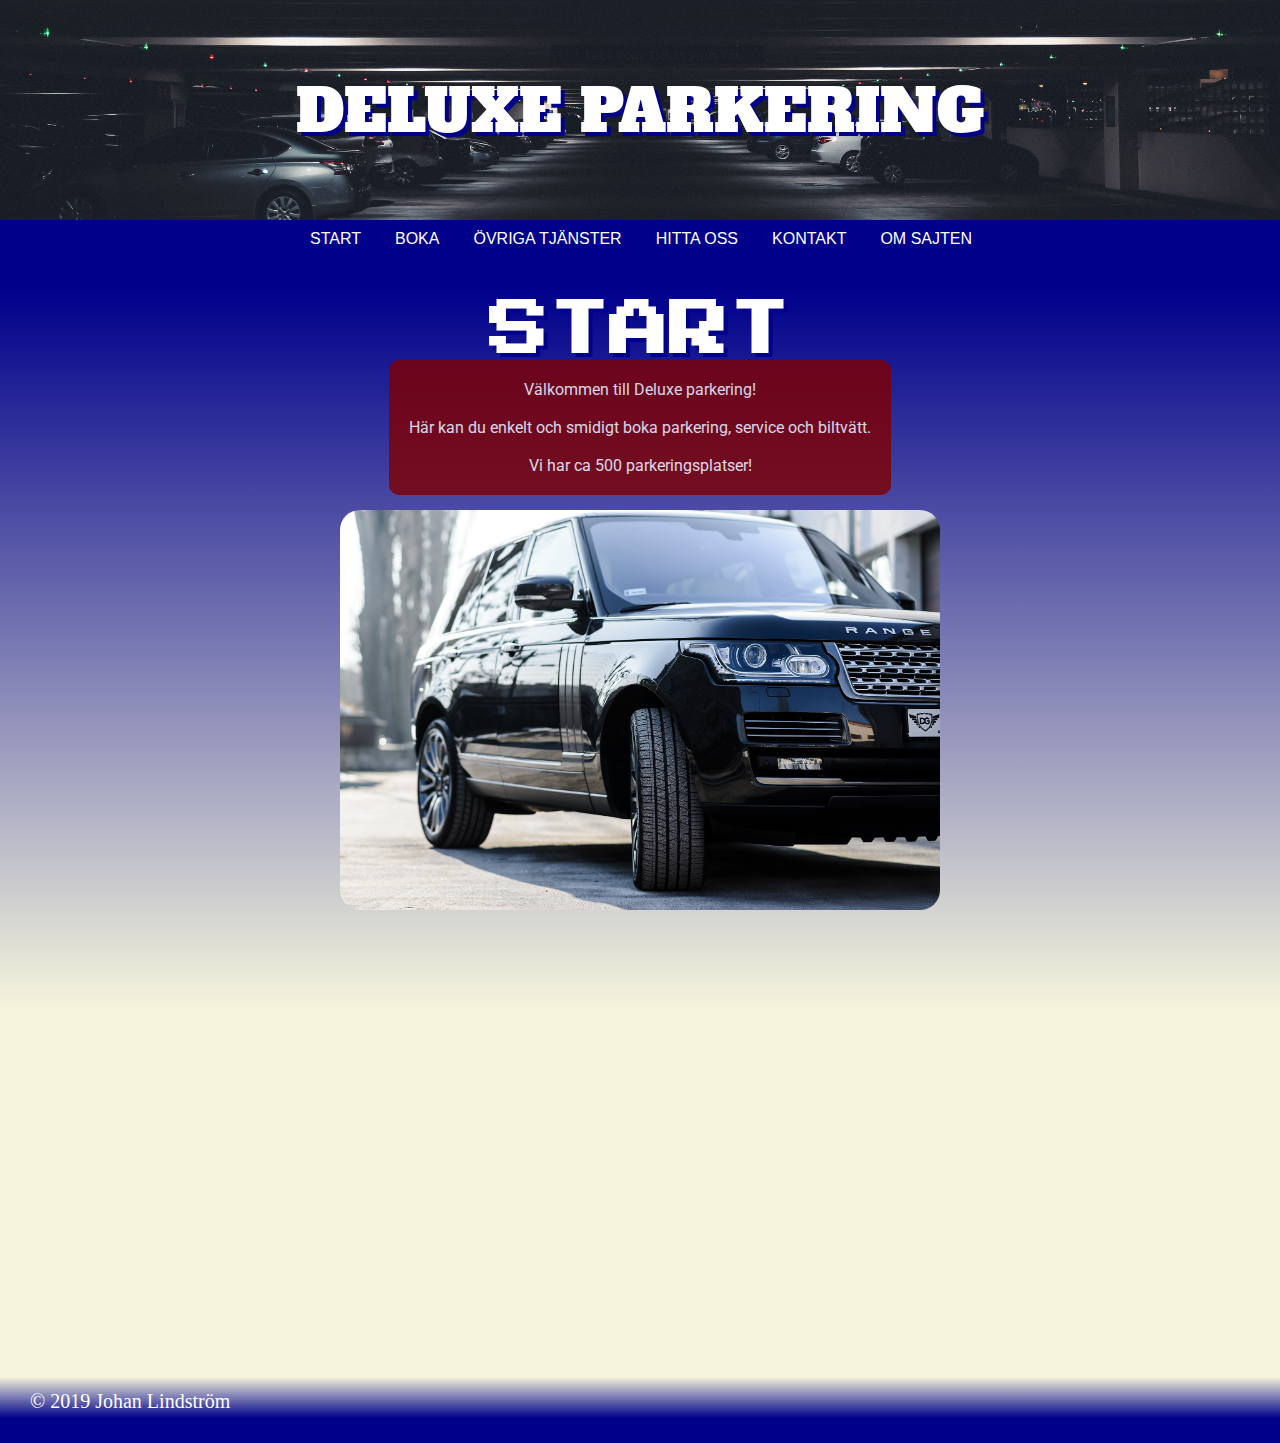
<file: index.html>
<!DOCTYPE html>
<html lang="sv">
    <head>
        <title> Deluxe Parkering </title>
        <link rel="stylesheet" type="text/css" href="style.css"/>
        <link href="https://fonts.googleapis.com/css?family=Roboto&display=swap" rel="stylesheet">
        <link href="https://fonts.googleapis.com/css?family=Alfa+Slab+One&display=swap" rel="stylesheet">
        <link href="https://fonts.googleapis.com/css?family=Press+Start+2P&display=swap" rel="stylesheet">
        <meta charset="UTF-8">

    </head>
    <body>
        <header>Deluxe parkering</header>
            <nav class="navbar">
                <ul class="active">
                    <li><a href="index.html">Start</a> </li>
                    <li><a href="boka.html">Boka</a> </li>
                    <li><a href="ovrigt.html">Övriga tjänster</a></li>
                    <li><a href="hitta.html">Hitta oss</a></li>
                    <li><a href="kontakt.html">Kontakt</a></li>
                    <li><a href="info.html">Om sajten</a></li>
                </ul>
            </nav>
        
        <section class="content">
            <div class="title">    
                <h1>Start</h1>
            </div>
            <div class="container">
                <p class="text">Välkommen till Deluxe parkering! <br><br> Här kan du enkelt och smidigt boka parkering, service och biltvätt. <br><br> Vi har ca 500 parkeringsplatser!</p>
            </div>
            <div class="carcontainer">
                    <img class="rangerover" src="pictures/range-rover.jpg" alt="Picture of a range rover" width="600" height="400">
            </div>
        </section>

        <footer>© 2019 Johan Lindström</footer>

    </body>

</html>
</file>
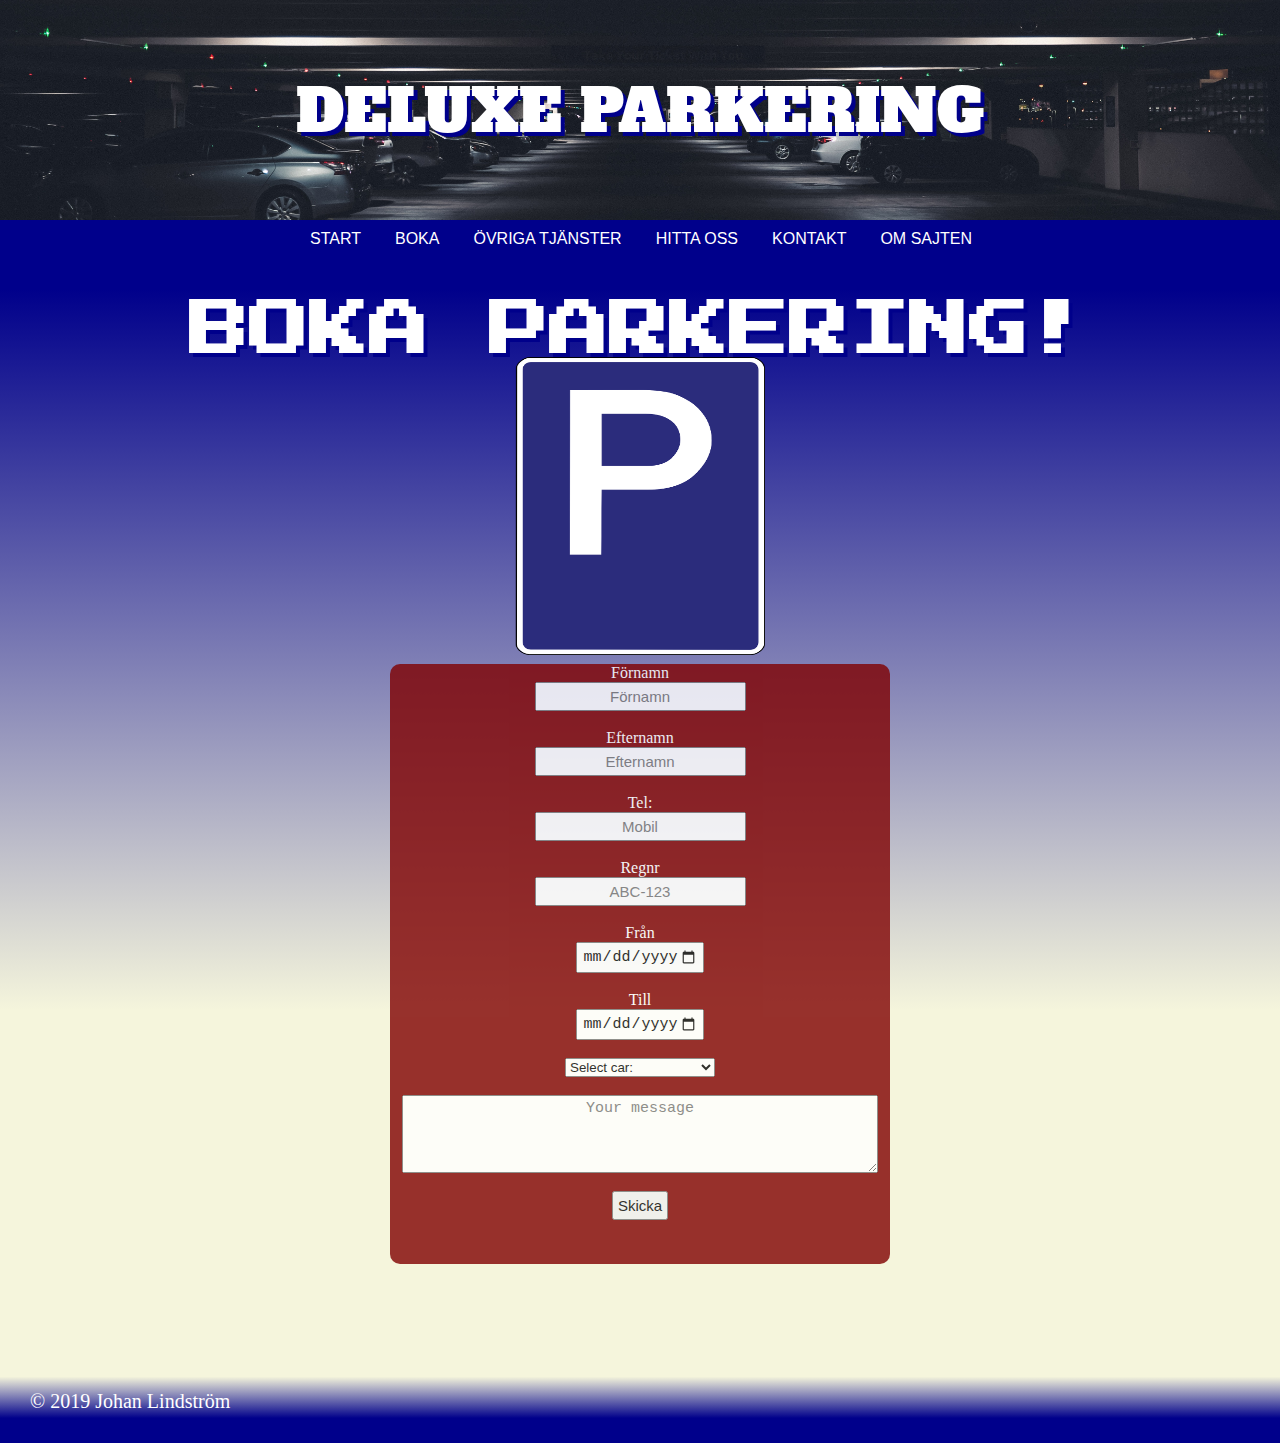
<file: boka.html>
<!DOCTYPE html>
<html lang="sv">
    <head>
        <title> Deluxe Parkering </title>
        <link rel="stylesheet" type="text/css" href="style.css"/>
        <link href="https://fonts.googleapis.com/css?family=Roboto&display=swap" rel="stylesheet">
        <link href="https://fonts.googleapis.com/css?family=Alfa+Slab+One&display=swap" rel="stylesheet">
        <link href="https://fonts.googleapis.com/css?family=Press+Start+2P&display=swap" rel="stylesheet">
        <meta charset="UTF-8">
    </head>
    <body>
        <header>
            Deluxe parkering
        </header>
        
        <nav>
            <ul class="active">
                <li><a href="index.html">Start</a> </li>
                <li><a href="boka.html">Boka</a> </li>
                <li><a href="ovrigt.html">Övriga tjänster</a></li>
                <li><a href="hitta.html">Hitta oss</a></li>
                <li><a href="kontakt.html">Kontakt</a></li>
                <li><a href="info.html">Om sajten</a></li>
            </ul>
        </nav>
        
        <section class="content">

            <div class="title">    
                <h1>Boka parkering!</h1>
            </div>
                    
            <div class="container">                    
                <div class="parkingcontainer">
                    <img src="pictures/parkingsign.png" alt="parking sign" width="250" height="300">
                </div>
            </div>
            <div class="form">
                Förnamn<input type="text" placeholder="Förnamn"><br> 
                Efternamn<input type="text" placeholder="Efternamn"><br>

                Tel:<input name="text" type="tel" placeholder="Mobil" maxlength="10"><br>

                Regnr<input name="text" type="text" placeholder="ABC-123" maxlength="6" ><br>

                Från<input name="date" type="date" min="2019-01-01" max="2020-07-31"><br>

                Till<input name="date" type="date" min="2019-01-01" max="2020-07-31"><br>
                
                <select style="width:150px;">
                        <option value="0">Select car:</option>
                        <option value="1">Audi</option>
                        <option value="2">BMW</option>
                        <option value="3">Citroen</option>
                        <option value="4">Ford</option>
                        <option value="5">Honda</option>
                        <option value="6">Jaguar</option>
                        <option value="7">Land Rover</option>
                        <option value="8">Mercedes</option>
                        <option value="9">Mini</option>
                        <option value="10">Nissan</option>
                        <option value="11">Toyota</option>
                        <option value="12">Volvo</option>
                </select><br><br>                    

                <textarea name="message" placeholder="Your message" rows="4" cols="50"></textarea><br>

                <button type="submit" value="Skicka">Skicka</button>   
            </div>
        </section>

        <footer>© 2019 Johan Lindström</footer>

    </body>

</html>
</file>
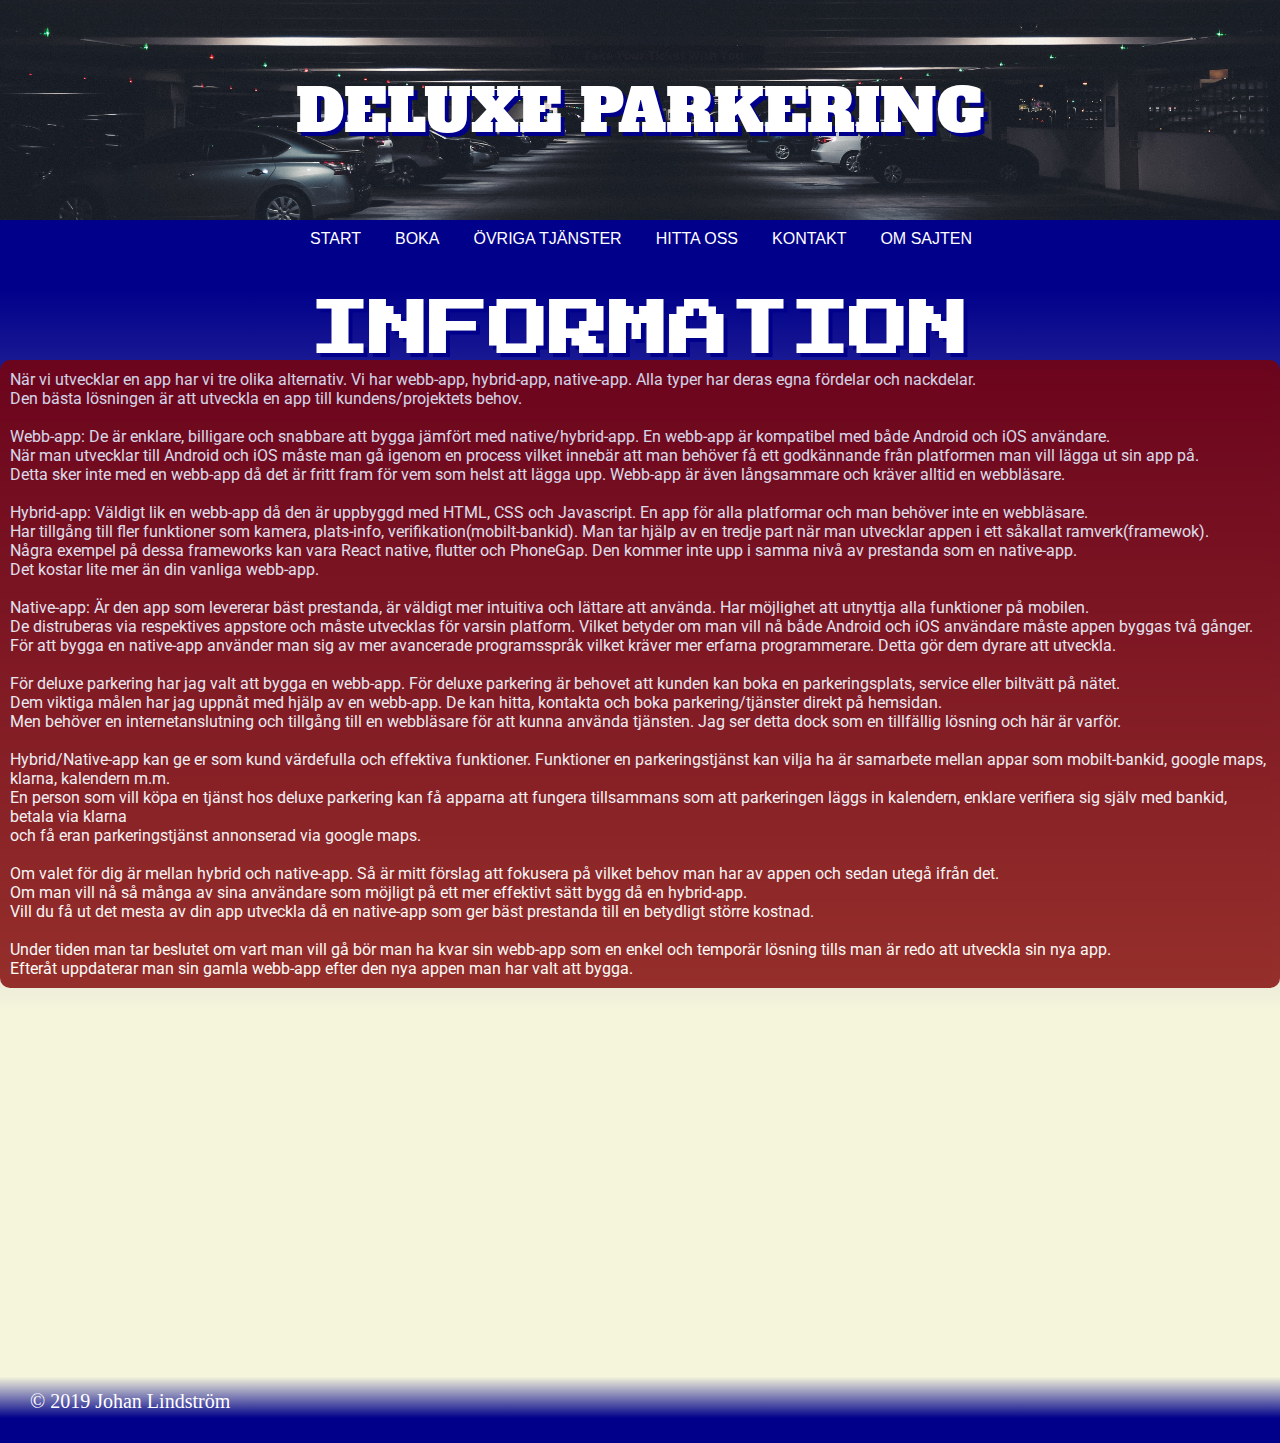
<file: info.html>
<!DOCTYPE html>
<html lang="sv">
    <head>
        <title> Deluxe Parkering </title>
        <link rel="stylesheet" type="text/css" href="style.css"/>
        <link href="https://fonts.googleapis.com/css?family=Roboto&display=swap" rel="stylesheet">
        <link href="https://fonts.googleapis.com/css?family=Alfa+Slab+One&display=swap" rel="stylesheet">
        <link href="https://fonts.googleapis.com/css?family=Press+Start+2P&display=swap" rel="stylesheet">
        <meta charset="UTF-8">

    </head>
    <body>
        <header>Deluxe parkering</header>
        <nav>
            <ul class="active">
                <li><a href="index.html">Start</a> </li>
                <li><a href="boka.html">Boka</a> </li>
                <li><a href="ovrigt.html">Övriga tjänster</a></li>
                <li><a href="hitta.html">Hitta oss</a></li>
                <li><a href="kontakt.html">Kontakt</a></li>
                <li><a href="info.html">Om sajten</a></li>
            </ul>
        </nav>

        <section class="content">
            
                <div class="title">    
                        <h1>Information</h1>
                    </div>
                    <div class="container">
                        <p class="info" > När vi utvecklar en app har vi tre olika alternativ. Vi har webb-app, hybrid-app, native-app.
                            Alla typer har deras egna fördelar och nackdelar.<br> Den bästa lösningen är att utveckla en app till kundens/projektets behov.
                            <br><br>
                            Webb-app:
                            De är enklare, billigare och snabbare att bygga jämfört med native/hybrid-app. En webb-app är kompatibel med både Android och iOS användare. <br>
                            När man utvecklar till Android och iOS måste man gå igenom en process vilket innebär att man behöver få ett godkännande från platformen man vill lägga ut sin app på.<br>
                            Detta sker inte med en webb-app då det är fritt fram för vem som helst att lägga upp. Webb-app är även långsammare och kräver alltid en webbläsare.
                            <br><br>
                            Hybrid-app:
                            Väldigt lik en webb-app då den är uppbyggd med HTML, CSS och Javascript. En app för alla platformar och man behöver inte en webbläsare.<br>
                            Har tillgång till fler funktioner som kamera, plats-info, verifikation(mobilt-bankid). Man tar hjälp av en tredje part när man utvecklar appen i ett såkallat ramverk(framewok).<br>
                            Några exempel på dessa frameworks kan vara React native, flutter och PhoneGap. Den kommer inte upp i samma nivå av prestanda som en native-app. <br> 
                            Det kostar lite mer än din vanliga webb-app.
                            <br><br>
                            Native-app:
                            Är den app som levererar bäst prestanda, är väldigt mer intuitiva och lättare att använda. Har möjlighet att utnyttja alla funktioner på mobilen.<br>
                            De distruberas via respektives appstore och måste utvecklas för varsin platform. Vilket betyder om man vill nå både Android och iOS användare måste appen byggas två gånger.<br>
                            För att bygga en native-app använder man sig av mer avancerade programsspråk vilket kräver mer erfarna programmerare. Detta gör dem dyrare att utveckla.
                            <br><br>
                            För deluxe parkering har jag valt att bygga en webb-app. För deluxe parkering är behovet att kunden kan boka en parkeringsplats, service eller biltvätt på nätet.<br>
                            Dem viktiga målen har jag uppnåt med hjälp av en webb-app. De kan hitta, kontakta och boka parkering/tjänster direkt på hemsidan. <br>
                            Men behöver en internetanslutning och tillgång till en webbläsare för att kunna använda tjänsten. Jag ser detta dock som en tillfällig lösning och här är varför.
                            <br><br>
                            Hybrid/Native-app kan ge er som kund värdefulla och effektiva funktioner. Funktioner en parkeringstjänst kan vilja ha är samarbete mellan appar som mobilt-bankid, google maps, klarna, kalendern m.m.<br>
                            En person som vill köpa en tjänst hos deluxe parkering kan få apparna att fungera tillsammans som att parkeringen läggs in kalendern, enklare verifiera sig själv med bankid, betala via klarna <br> och få eran parkeringstjänst annonserad via google maps.
                            <br><br>
                            Om valet för dig är mellan hybrid och native-app. Så är mitt förslag att fokusera på vilket behov man har av appen och sedan utegå ifrån det.<br>
                            Om man vill nå så många av sina användare som möjligt på ett mer effektivt sätt bygg då en hybrid-app. <br> 
                            Vill du få ut det mesta av din app utveckla då en native-app som ger bäst prestanda till en betydligt större kostnad.
                            <br><br>
                            Under tiden man tar beslutet om vart man vill gå bör man ha kvar sin webb-app som en enkel och temporär lösning tills man är redo att utveckla sin nya app. <br>
                            Efteråt uppdaterar man sin gamla webb-app efter den nya appen man har valt att bygga.

                        </p>
                    </div>
        </section>
        <footer>© 2019 Johan Lindström</footer>

    </body>

</html>
</file>
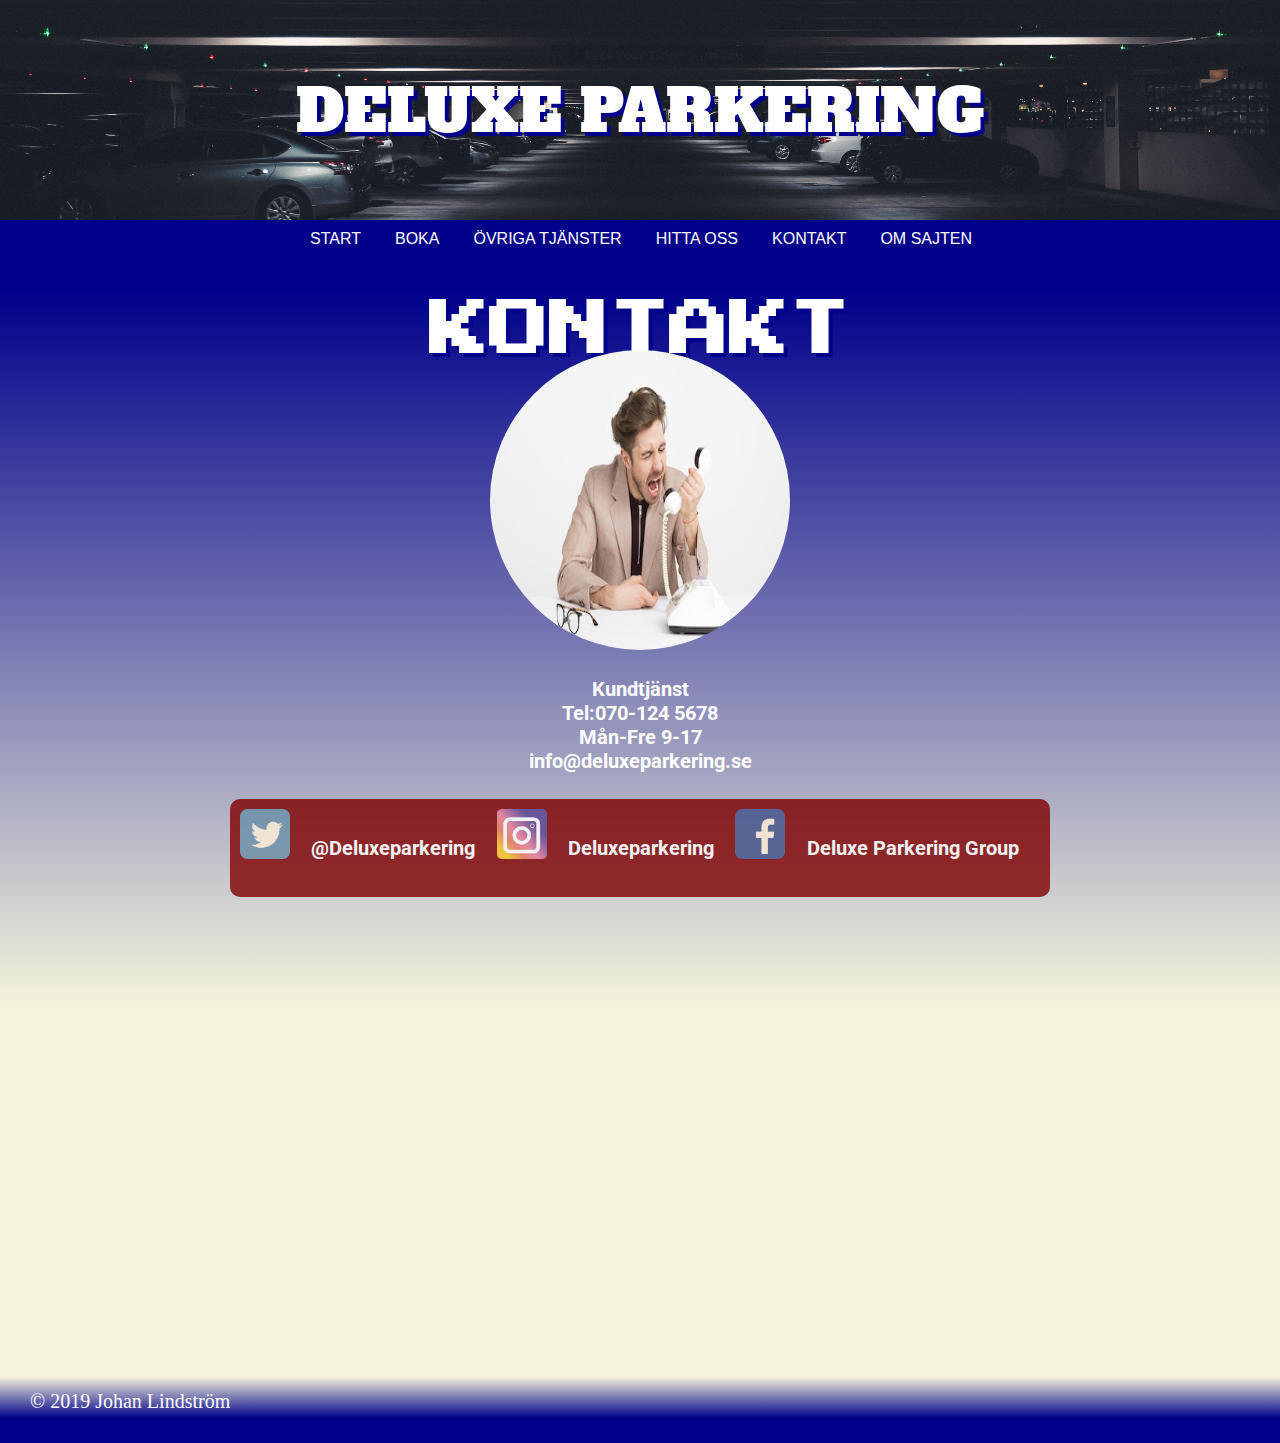
<file: kontakt.html>
<!DOCTYPE html>
<html lang="sv">
    <head>
        <title> Deluxe Parkering </title>
        <link rel="stylesheet" type="text/css" href="style.css"/>
        <link href="https://fonts.googleapis.com/css?family=Roboto&display=swap" rel="stylesheet">
        <link href="https://fonts.googleapis.com/css?family=Alfa+Slab+One&display=swap" rel="stylesheet">
        <link href="https://fonts.googleapis.com/css?family=Press+Start+2P&display=swap" rel="stylesheet">
        <meta charset="UTF-8">

    </head>
    <body>
        <header>Deluxe parkering</header>
        
        <nav class="meny">
            <ul class="active">
                <li><a href="index.html">Start</a> </li>
                <li><a href="boka.html">Boka</a> </li>
                <li><a href="ovrigt.html">Övriga tjänster</a></li>
                <li><a href="hitta.html">Hitta oss</a></li>
                <li><a href="kontakt.html">Kontakt</a></li>
                <li><a href="info.html">Om sajten</a></li>
            </ul>
        </nav>
        
        <section class="content">

                <div class="title">    
                    <h1>Kontakt</h1>
                </div>
                <div><img class="images" src="pictures/customerservice.jpg" height="300" width="300" alt="Man speaking with a customer">
                    <h4>Kundtjänst<br>Tel:070-124 5678<br>Mån-Fre 9-17<br>info@deluxeparkering.se</h4>
                </div>

                <div class="media">
                    <img class="social" src="pictures/twitter1.png" height="50" width="50" alt="twitter logo">
                        <h4>@Deluxeparkering</h4>
                    <img class="social" src="pictures/instagram1.png" height="50" width="50" alt="instagram logo">
                        <h4>Deluxeparkering</h4>
                    <img class="social" src="pictures/facebook1.png" height="50" width="50" alt="facebook logo">
                        <h4>Deluxe Parkering Group</h4>
                </div>


        </section>
        <footer>© 2019 Johan Lindström</footer>

    </body>

</html>
</file>
<file: style.css>
body{
    background: linear-gradient(0deg, beige 30%, rgba(0,0,139,1) 80%);
    background-color: rgb(44, 43, 43); 
    color: white;
    margin: 0;
    padding: 0;
}

header{
    background-image: url("pictures/parking1.jpg");
    background-size: 100%;
    background-position: center;
    background-repeat: no-repeat;
    height: 150px;
    text-align: center;
    text-shadow: 4px 4px darkblue;
    font-family: 'Alfa Slab One', cursive;
    font-size: 60px;
    text-transform: uppercase;
    padding: 70px 0px 0px 0px;

}

/* MENY */

ul{
    list-style-type: none;
    margin: 0;
    padding: 0;
    background-color: black;
    text-align: center;
}
  
li a{
    color: white;
    display: block;
    padding: 10px 14px 12px 16px;
    text-decoration: none;
    font-family: sans-serif;
    text-transform: uppercase;
}
 
li{
    display: inline-block;
}

li a:hover:not(.active) {
    background-color: maroon;
}

.active {
  background-color:darkblue;
}

/* CONTENT and TITLE */

section{
    background-size: 100%;
    background-repeat: no-repeat;
    height: 1100px;
    width: 100%;
    display: inline-block;
    text-align: center;

}

.title{
    color: white;
    text-transform: uppercase;
    text-shadow: 4px 4px darkblue;
    height: 50px;
    width: 100%;
    font-family: 'Press Start 2P', cursive;
    font-size: 30px;
    text-align: center;
    margin: auto;
}

/* TEXT & OTHERS */

.price{
    background-color: maroon;
    border-radius: 10px;
    color: white;
    display: inline-block;
    padding: 20px;
    opacity: 0.8;
    margin: 10px auto;
    font-size: 20px;
}

.text{
    background-color: maroon;
    border-radius: 10px;
    color: white;
    display: inline-block;
    padding: 20px;
    opacity: 0.8;
    margin: 10px auto;
    font-family: 'Roboto', sans-serif;
    text-align: center;
    clear: none;
}

.info{
    background-color: maroon;
    border-radius: 10px;
    display: inline-block;
    color: white;
    padding: 10px;
    opacity: 0.8;
    margin: 10px auto;
    font-family: 'Roboto', sans-serif;
    text-align: left;
    clear: none;
}

input, textarea, button{
    display: block;
    font-size: 15px;
    margin: auto;
    text-align: center;
    padding: 4px;
}

.form{
    opacity: 0.8;
    background-color: maroon;
    border-radius: 10px;
    margin: auto;
    height: 600px;
    width: 500px;
}

/* IMG */

.carwashcontainer, .carcontainer, .parkingcontainer{
    display: block;
    text-align: center;
    padding: 5px;
}
.carwash, .rangerover, .map{
    border-radius: 20px;
}

.images, h4{
    display: block;
    margin-left: auto;
    margin-right: auto;
    border-radius: 50%;
    text-align: center;
    font-size: 20px;
    font-family: 'Roboto', sans-serif;

}

.media{
    background-color: maroon;
    border-radius: 10px;
    color: white;
    display: flex;
    opacity: 0.8;
    padding: 10px;
    font-size: 20px;
    margin: auto;
    width: 800px;
}

/* FOOTER*/

footer{
    background: linear-gradient(0deg, rgba(0,0,139,1) 30%, beige 80%);
    background-color: darkblue;
    padding: 30px;
    font-size: 20px;
}
</file>
